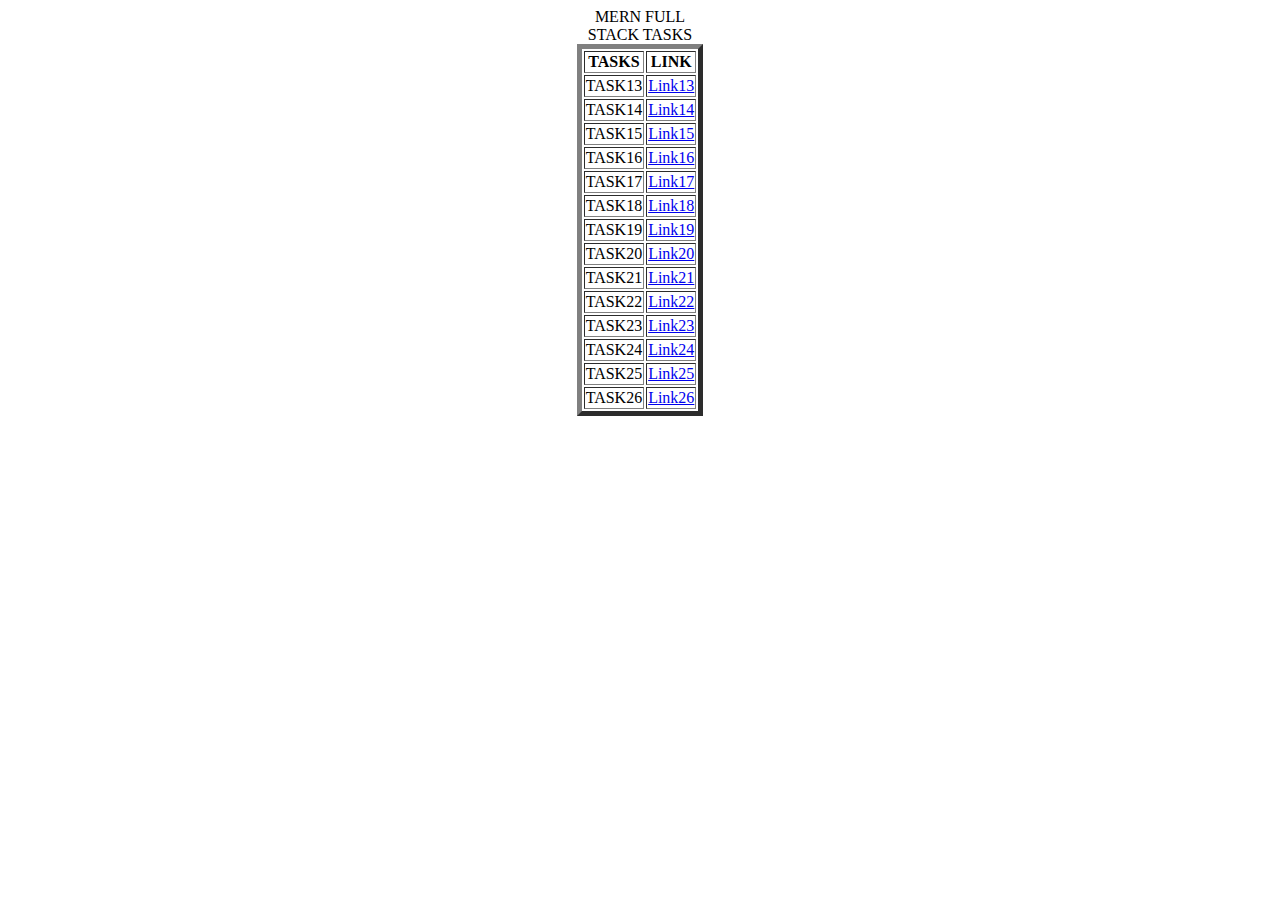
<file: index.html>
<!DOCTYPE html>
<html lang="en">
<head>
    <meta charset="UTF-8">
    <meta name="viewport" content="width=device-width, initial-scale=1.0">
    <title>Document</title>
</head>
<body>
    <table border="5" align="center">
        <caption>MERN FULL STACK TASKS</caption>
        <th>TASKS</th>
        <th>LINK</th>
        <tr>
            <td>TASK13</td>
            <td><a href="task13.html">Link13</a></td>
        </tr>
        <tr>
            <td>TASK14</td>
            <td><a href="builerz-master\task14.html">Link14</a></td>
        </tr>
        <tr>
            <td>TASK15</td>
            <td><a href="task15.html">Link15</a></td>
        </tr>
        <tr>
            <td>TASK16</td>
            <td><a href="task16.html">Link16</a></td>
        </tr>
        <tr>
            <td>TASK17</td>
            <td><a href="task17.html">Link17</a></td>
        </tr>
        <tr>
            <td>TASK18</td>
            <td><a href="task18.html">Link18</a></td>
        </tr>
        <tr>
            <td>TASK19</td>
            <td><a href="task19.html">Link19</a></td>
        </tr>
        <tr>
            <td>TASK20</td>
            <td><a href="task20.html">Link20</a></td>
        </tr>
        <tr>
            <td>TASK21</td>
            <td><a href="task21.html">Link21</a></td>
        </tr>
        <tr>
            <td>TASK22</td>
            <td><a href="task22.html">Link22</a></td>
        </tr>
        <tr>
            <td>TASK23</td>
            <td><a href="task23.html">Link23</a></td>
        </tr>
        <tr>
            <td>TASK24</td>
            <td><a href="task24.html">Link24</a></td>
        </tr>
        <tr>
            <td>TASK25</td>
            <td><a href="task25.html">Link25</a></td>
        </tr>
        <tr>
            <td>TASK26</td>
            <td><a href="task26.html">Link26</a></td>
        </tr>
    </table>
</body>
</html>
</file>
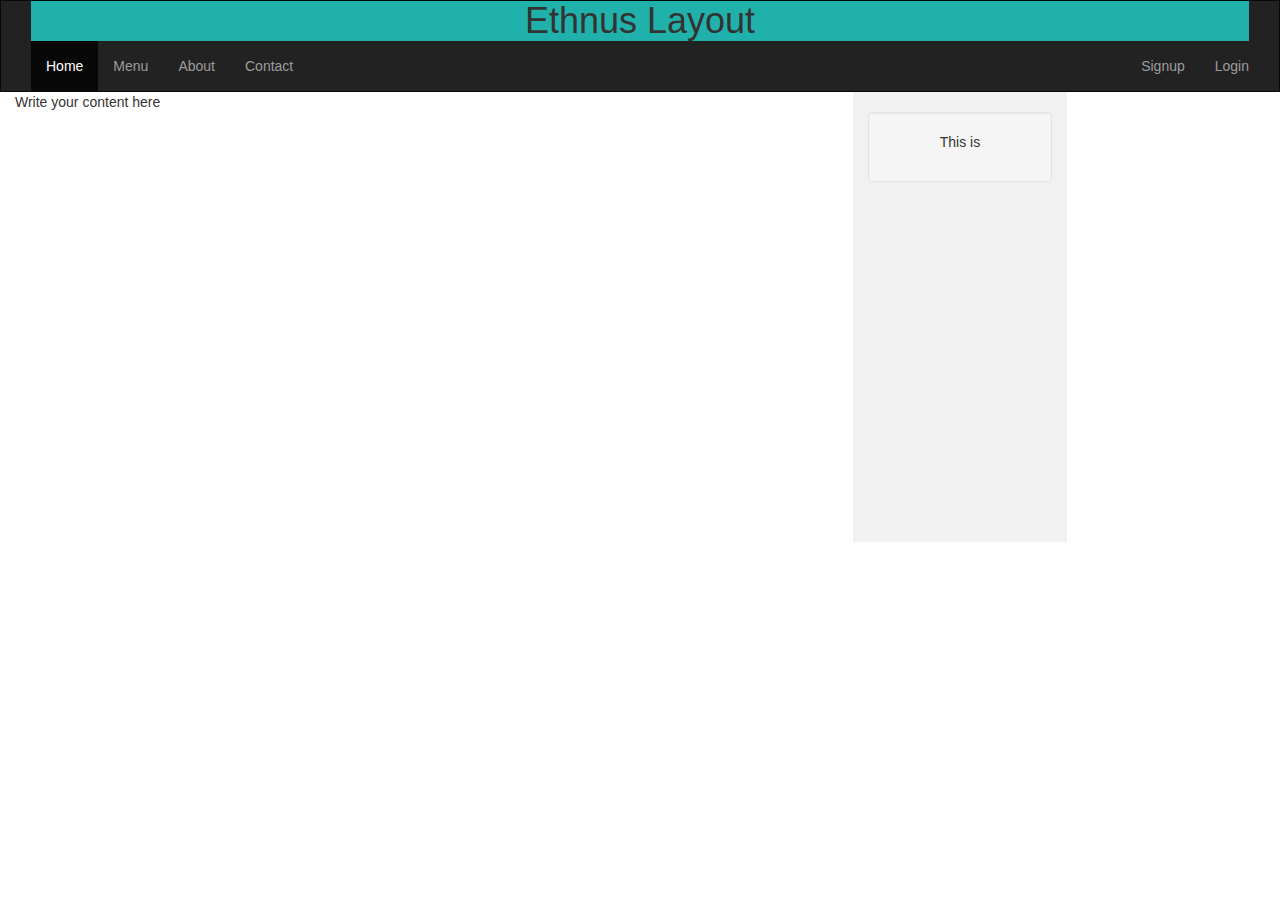
<file: task13.html>
<!DOCTYPE html>
<html lang="en">
<head>
  <title>Bootstrap Example</title>
  <meta charset="utf-8">
  <meta name="viewport" content="width=device-width, initial-scale=1">
  <link rel="stylesheet" href="https://maxcdn.bootstrapcdn.com/bootstrap/3.4.1/css/bootstrap.min.css">
  <script src="https://ajax.googleapis.com/ajax/libs/jquery/3.6.4/jquery.min.js"></script>
  <script src="https://maxcdn.bootstrapcdn.com/bootstrap/3.4.1/js/bootstrap.min.js"></script>
  <style>
    .website{
        margin: auto;
        width: 50%;
        background-color: lightseagreen;
        width: 100%;
        text-align: center;
    }
    .navbar {
      margin-bottom: 0;
      border-radius: 0;
      width: 100%;
    }
    
    /* Set height of the grid so .sidenav can be 100% (adjust as needed) */
    .row.content {height: 450px}
    
    /* Set gray background color and 100% height */
    .sidenav {
      padding-top: 20px;
      background-color: #f1f1f1;
      height: 100%;
    }
    /* On small screens, set height to 'auto' for sidenav and grid */
    @media screen and (max-width: 767px) {
      .sidenav {
        height: auto;
        padding: 15px;
      }
      .row.content {height:auto;} 
    }
  </style>
</head>
<body>

<nav class="navbar navbar-inverse">
  <div class="container-fluid">
    <div class="navbar-header">
      <button type="button" class="navbar-toggle" data-toggle="collapse" data-target="#myNavbar">
        <span class="icon-bar"></span>
        <span class="icon-bar"></span>
        <span class="icon-bar"></span>                        
      </button>
    </div>
    <div class="collapse navbar-collapse" id="myNavbar">
      <h1 class="website">Ethnus Layout</h1>
      <ul class="nav navbar-nav">
        <li class="active"><a href="#">Home</a></li>
        <li><a href="#">Menu</a></li>
        <li><a href="#">About</a></li>
        <li><a href="#">Contact</a></li>
      </ul>
      <ul class="nav navbar-nav navbar-right">
        <li><a href="#">Signup</a></li>
        <li><a href="#">Login</a></li>
      </ul>
    </div>
  </div>
</nav>
<div class="container-fluid text-center">    
  <div class="row content">
    <div class="col-sm-8 text-left"> 
      <p>Write your content here</p>
    </div>
    <div class="col-sm-2 sidenav">
      <div class="well">
        <p>This is</p>
      </div>
    </div>
  </div>
</div>
</body>
</html>
</file>
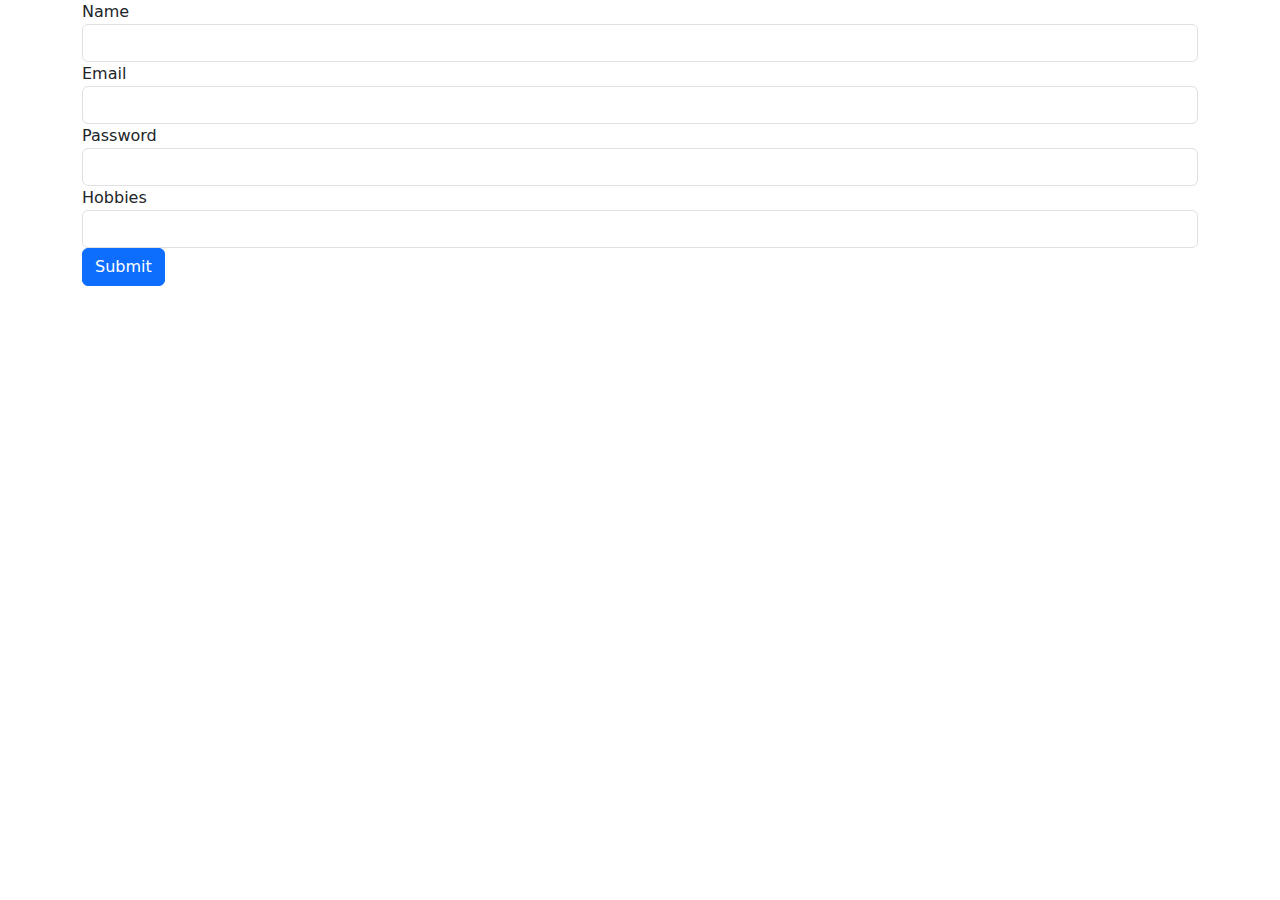
<file: task18.html>
<!DOCTYPE html>
<html lang="en">
<head>
    <meta charset="UTF-8">
    <meta name="viewport" content="width=device-width, initial-scale=1.0">
    <link rel="stylesheet" href="https://cdn.jsdelivr.net/npm/bootstrap@5.1.3/dist/css/bootstrap.min.css">
    <title>Document</title>
</head>
<body>
    <div class="container">
        <form action="/submit" method="post">
          <div class="form-group">
            <label for="name">Name</label>
            <input type="text" class="form-control" name="name" id="name" required>
          </div>
          <div class="form-group">
            <label for="email">Email</label>
            <input type="email" class="form-control" name="email" id="email" required>
          </div>
          <div class="form-group">
            <label for="password">Password</label>
            <input type="password" class="form-control" name="password" id="password" required>
          </div>
          <div class="form-group">
            <label for="hobbies">Hobbies</label>
            <input type="text" class="form-control" name="hobbies" id="hobbies">
          </div>
          <button type="submit" class="btn btn-primary">Submit</button>
        </form>
      </div>
</body>
</html>
</file>
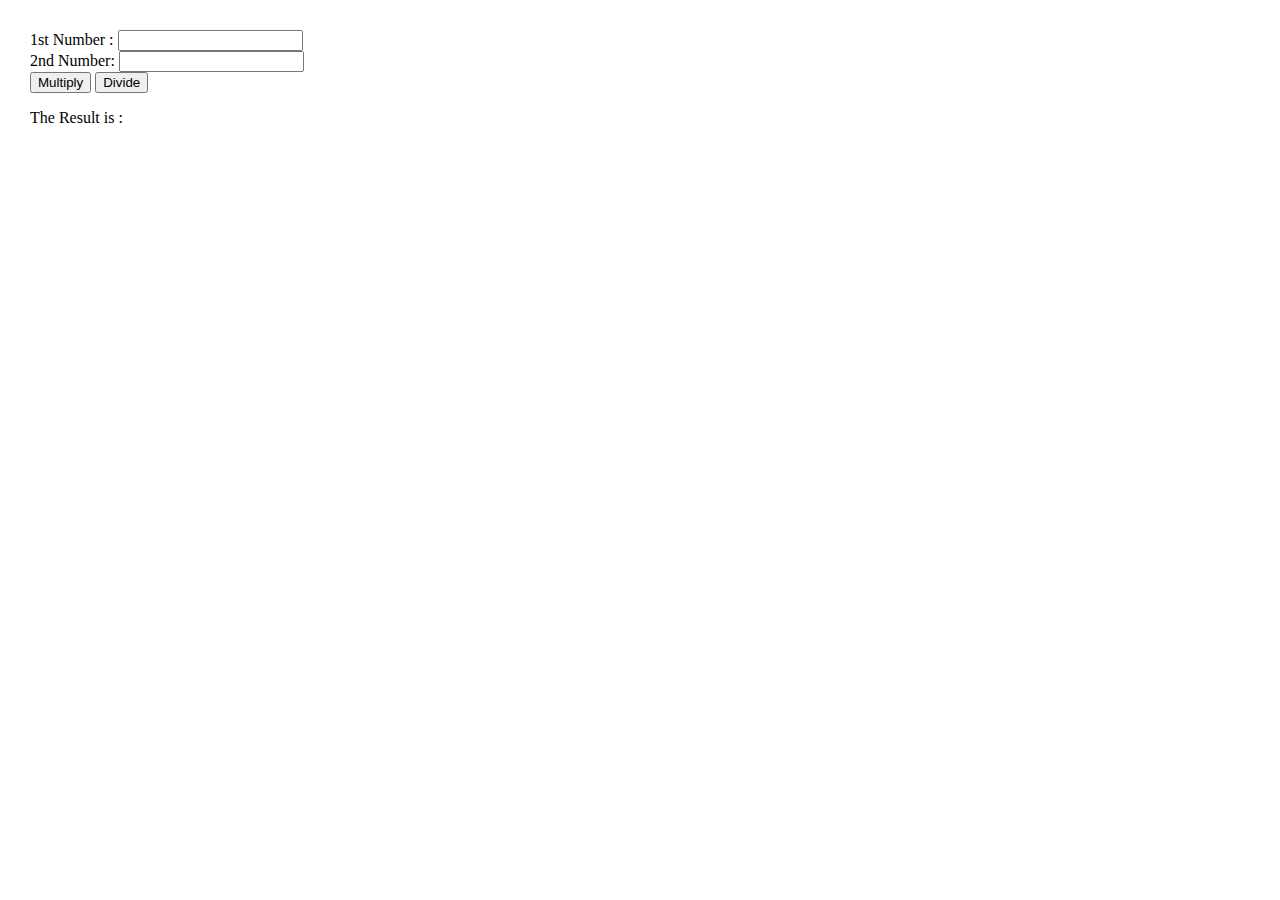
<file: task21.html>
<!DOCTYPE html>
<html lang="en">
<head>
    <meta charset="UTF-8">
    <meta name="viewport" content="width=device-width, initial-scale=1.0">
    <title>Document</title>
    <style type="text/css">
     body {margin: 30px;}
    </style> 
</head>
<body>
    <form>
    1st Number : <input type="text" id="firstNumber" /><br>
    2nd Number: <input type="text" id="secondNumber" /><br>
    <input type="button" onClick="multiplyBy()" Value="Multiply" />
    <input type="button" onClick="divideBy()" Value="Divide" />
    </form>
    <p>The Result is : <br>
    <span id = "result"></span>    
    <script>
        function multiplyBy()
        {
        num1 = document.getElementById("firstNumber").value;
        num2 = document.getElementById("secondNumber").value;
        document.getElementById("result").innerHTML = num1 * num2;
        }
        function divideBy() 
        { 
        num1 = document.getElementById("firstNumber").value;
        num2 = document.getElementById("secondNumber").value;
        document.getElementById("result").innerHTML = num1 / num2;
        }
    </script>
</body>
</html>
</file>
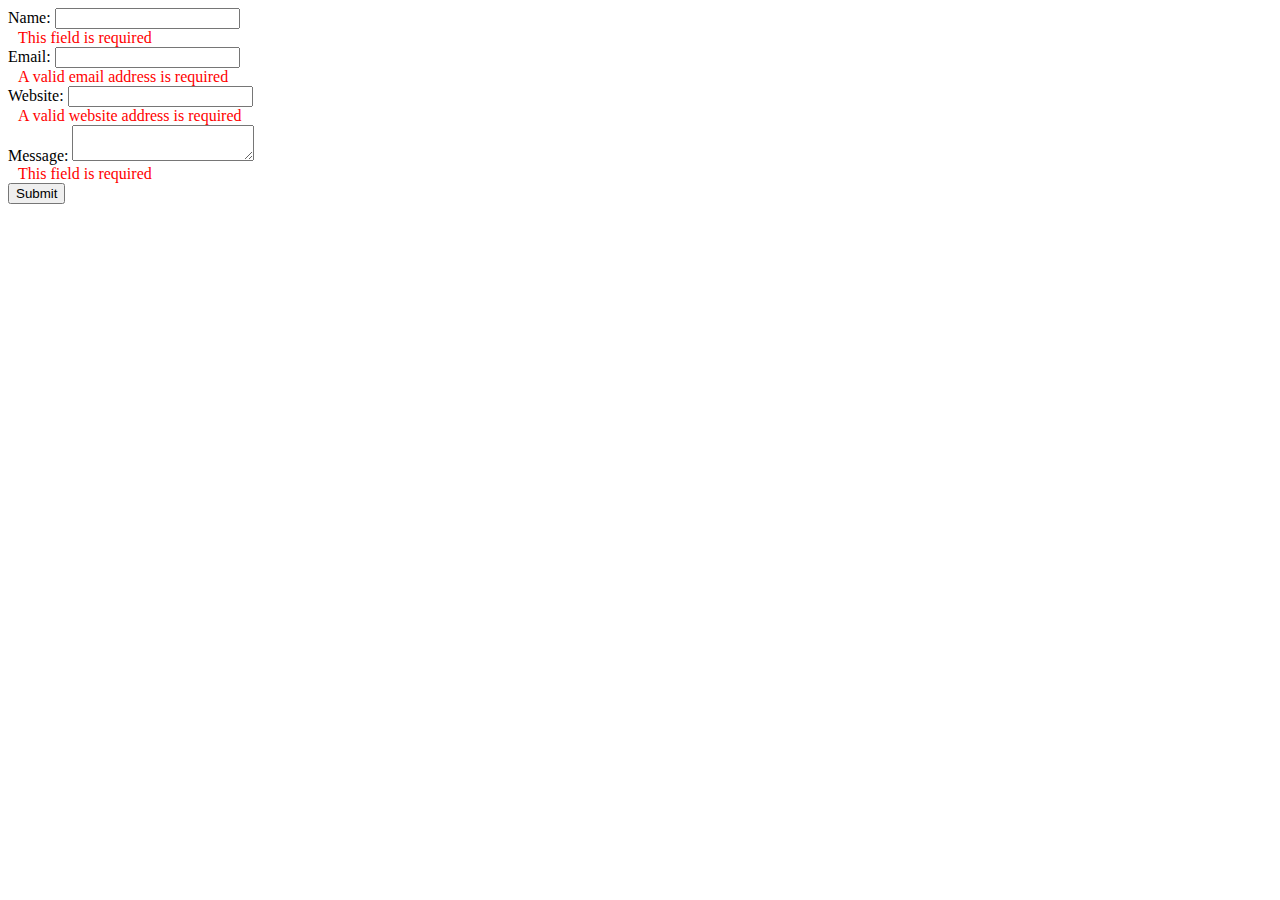
<file: task23.html>
<!DOCTYPE html>
<html lang="en">
<head>
  <meta charset="UTF-8">
  <meta name="viewport" content="width=device-width, initial-scale=1.0">
  <link rel="stylesheet" href="style23.css">
  <title>Document</title>
</head>
<body>
  <form id="contact" method="post" action="">
    <div>
      <label for="contact_name">Name:</label>
      <input type="text" id="contact_name" name="name" required>
      <span class="error error_show">This field is required</span>
    </div>
    <div>
      <label for="contact_email">Email:</label>
      <input type="email" id="contact_email" name="email" required>
      <span class="error error_show">A valid email address is required</span>
    </div>
    <div>
      <label for="contact_website">Website:</label>
      <input type="url" id="contact_website" name="website" required>
      <span class="error error_show">A valid website address is required</span>
    </div>
    <div>
      <label for="contact_message">Message:</label>
      <textarea id="contact_message" name="message" required></textarea>
      <span class="error error_show">This field is required</span>
    </div>
    <div id="contact_submit">
      <button type="submit">Submit</button>
    </div>
  </form>

  <script>
    function validateForm() {
      const requiredFields = document.querySelectorAll('input[required], textarea[required]');
      for (const field of requiredFields) {
        if (field.value === '') {
          field.nextElementSibling.classList.add('error_show');
        } else {
          field.nextElementSibling.classList.remove('error_show');
        }
      }
      if (document.querySelectorAll('.error_show').length > 0) {
        event.preventDefault();
      }
    }
    const contactSubmitButton = document.querySelector('#contact_submit button');
    contactSubmitButton.addEventListener('click', validateForm);
    document.getElementById('contact').addEventListener('submit', function() {
      if (!event.defaultPrevented) {
        alert('Your form has been submitted successfully!');
      }
    });
  </script>
</body>
</html>
</file>
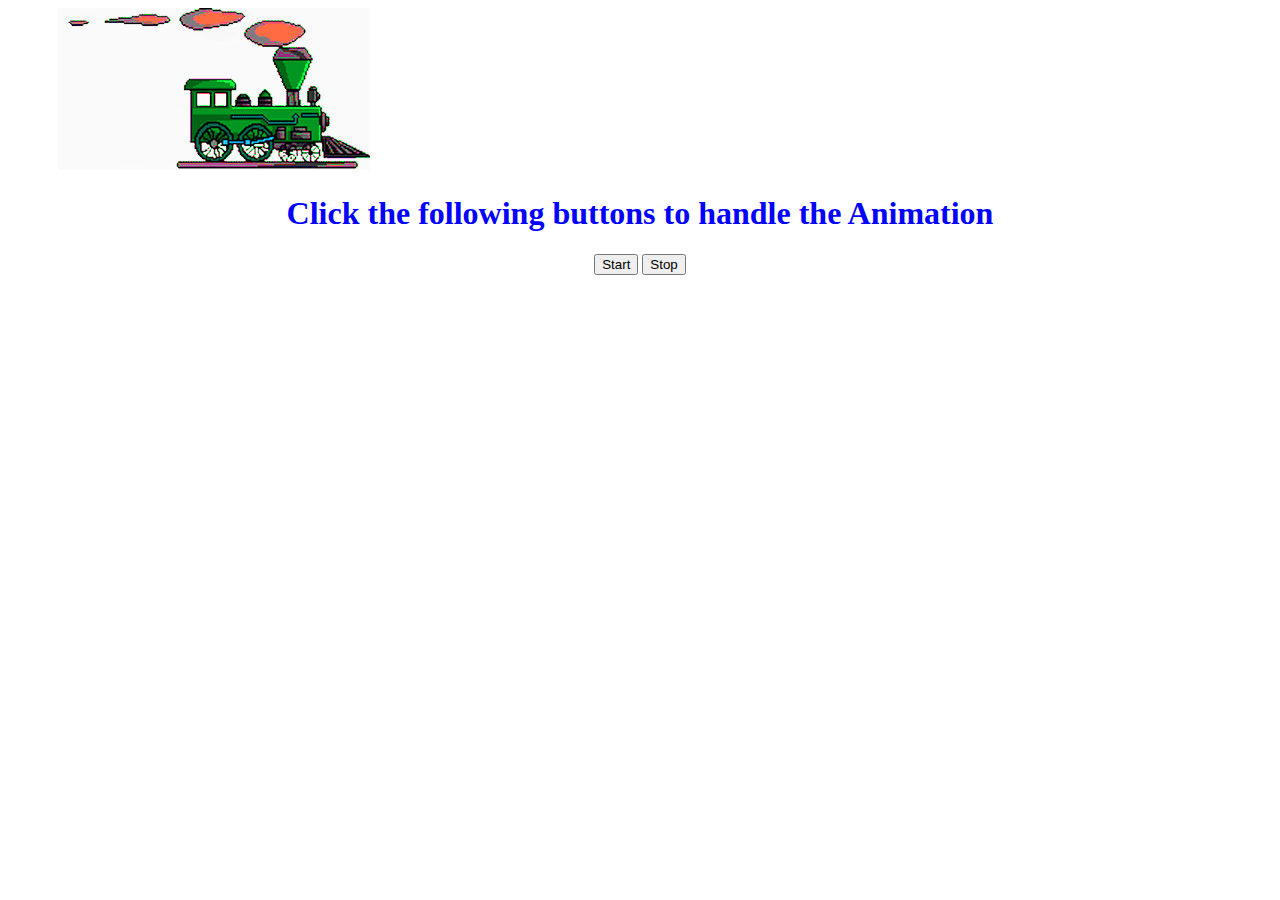
<file: task25.html>
<!DOCTYPE html>
<html lang="en">
<head>
  <meta charset="UTF-8">
  <meta name="viewport" content="width=device-width, initial-scale=1.0">
  <title>Document</title>
  <script type="text/javascript">
    var img = null;
    var interval = null;

    function init() {
      img = document.getElementById("myimg");
      img.style.position = "relative";
      img.style.left = "50px";
    }

    function moveRight() {
      interval = setInterval(function() {
        img.style.left = parseInt(img.style.left) + 100 + "px";
      }, 100);
    }

    function stop() {
      clearInterval(interval);
      interval = null;
    }

    window.onload = init;
  </script>
</head>
<body>
  <form>
    <img id="myimg" src="train1.png" />
    <center>
      <h1 style="color: blue;">Click the following buttons to handle the Animation</h1>
      <input type="button" value="Start" onclick="moveRight();" />
      <input type="button" value="Stop" onclick="stop();" />
    </center>
  </form>
</body>
</html>
</file>
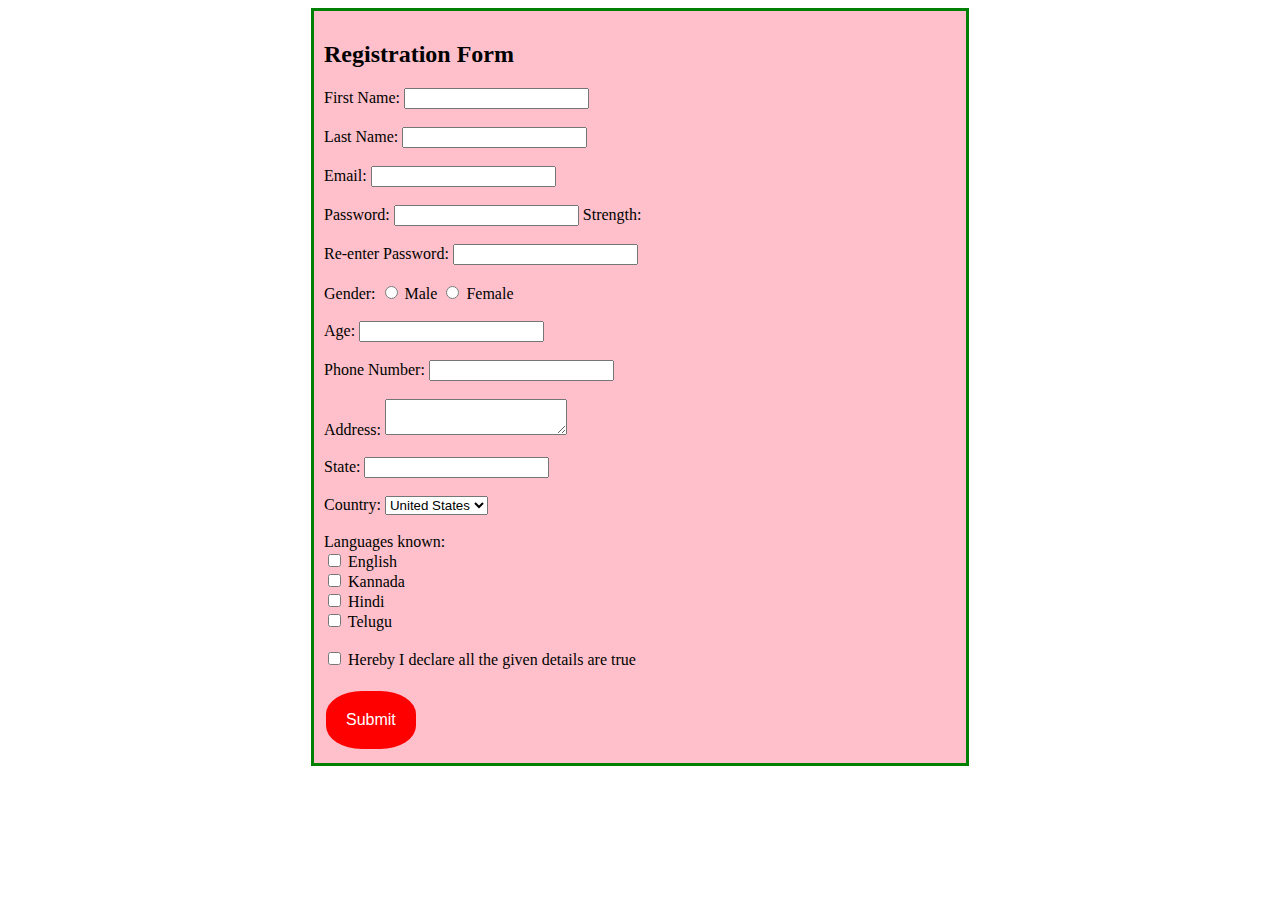
<file: task26.html>
<!DOCTYPE html>
<html>
<head>
    <meta charset="UTF-8">
    <meta name="viewport" content="width=device-width, initial-scale=1.0">
    <link rel="stylesheet" href="style26.css" />
    <title>Registration Form</title>
</head>
<body>
    
    <form class="center">
        <h2>Registration Form</h2>
        <label for="firstName">First Name:</label>
        <input type="text" id="firstName" name="firstName" required><br><br>

        <label for="lastName">Last Name:</label>
        <input type="text" id="lastName" name="lastName" required><br><br>

        <label for="email">Email:</label>
        <input type="email" id="email" name="email" required><br><br>

        <label for="password">Password:</label>
        <input type="password" id="password" name="password" required onkeyup="checkPasswordStrength()">
        <span id="password-strength">Strength: </span><br><br>

        <label for="rePassword">Re-enter Password:</label>
        <input type="password" id="rePassword" name="rePassword" required><br><br>

        <label>Gender:</label>
        <input type="radio" id="male" name="gender" value="Male">
        <label for="male">Male</label>
        <input type="radio" id="female" name="gender" value="Female">
        <label for="female">Female</label><br><br>

        <label for="age">Age:</label>
        <input type="number" id="age" name="age" required><br><br>

        <label for="phone">Phone Number:</label>
        <input type="tel" id="phone" name="phone"><br><br>

        <label for="address">Address:</label>
        <textarea id="address" name="address"></textarea><br><br>

        <label for="state">State:</label>
        <input type="text" id="state" name="state"><br><br>

        <label for="country">Country:</label>
        <select id="country" name="country">
            <option value="us">United States</option>
            <option value="ca">Canada</option>
            
        </select><br><br>

        <label>Languages known:</label><br>
        <input type="checkbox" id="english" name="languages" value="English">
        <label for="english">English</label><br>

        <input type="checkbox" id="kannada" name="languages" value="Kannada">
        <label for="kannada">Kannada</label><br>

        <input type="checkbox" id="hindi" name="languages" value="Hindi">
        <label for="hindi">Hindi</label><br>

        <input type="checkbox" id="telugu" name="languages" value="Telugu">
        <label for="telugu">Telugu</label><br><br>

        <label>
            <input type="checkbox" id="declaration" name="declaration" required>
            Hereby I declare all the given details are true
        </label><br><br>

        <input class="button" type="submit" value="Submit">
    </form>
    <script src="js26.js"></script>
</body>
</html>
</file>
<file: style23.css>
.error {
	display: none;
	margin-left: 10px;
  }
  
  .error_show {
	color: red;
	margin-left: 10px;
	display: block;
  }
  
  input.invalid, textarea.invalid {
	border: 2px solid red;
  }
  
  input.valid, textarea.valid {
	border: 2px solid green;
  }
</file>
<file: style26.css>
.center {
    background-color:pink;
    margin: auto;
  width: 50%;
  border: 3px solid green;
  padding: 10px;
  }
  .button {
    background-color: red;
    border: none;
    color: white;
    padding: 20px;
    text-align: center;
    text-decoration: none;
    display: inline-block;
    font-size: 16px;
    margin: 4px 2px;
    border-radius: 40%;
    border-color: black;
  }
</file>
